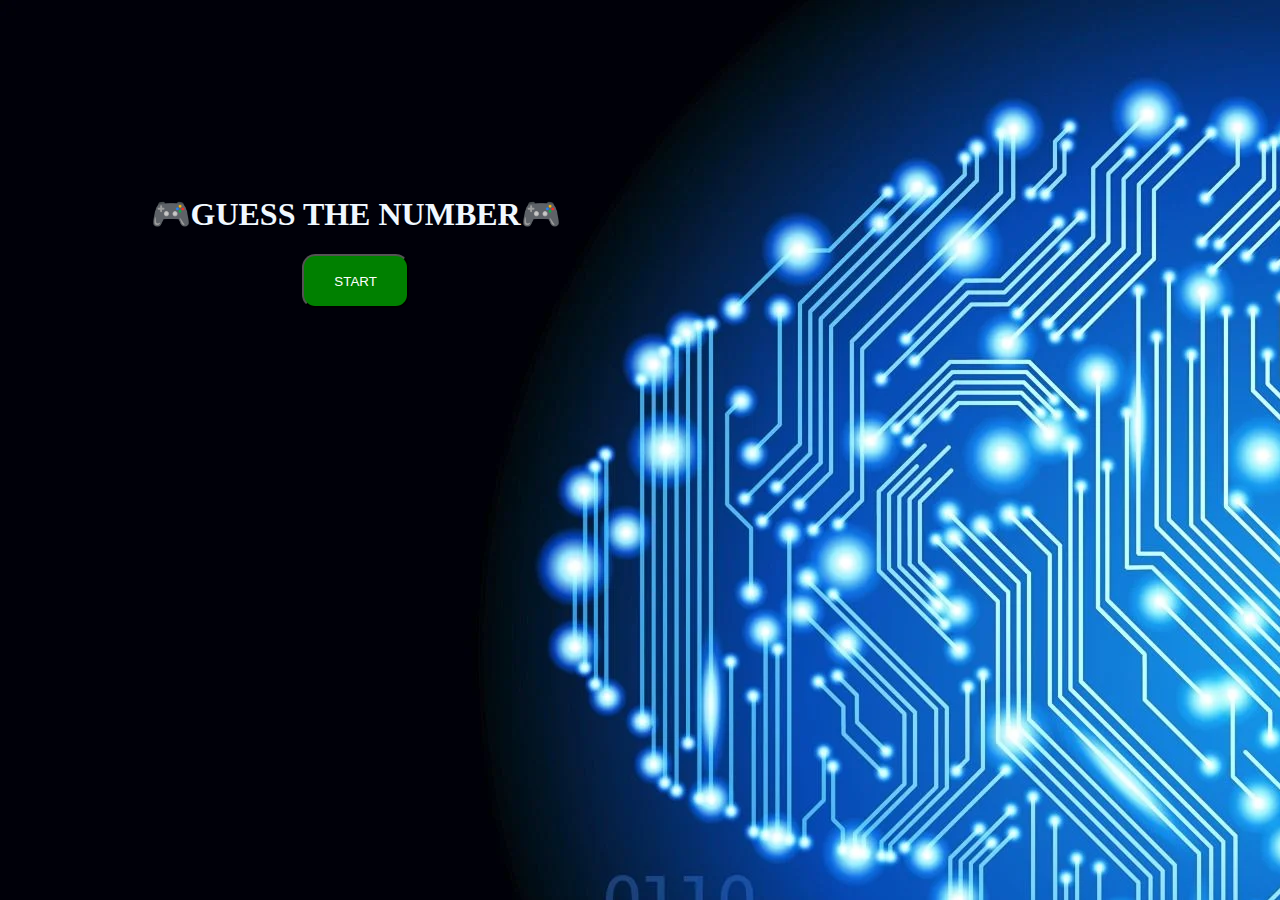
<file: index.html>
<!DOCTYPE html>
<html lang="en">
<head>
    <meta charset="UTF-8">
    <meta name="viewport" content="width=device-width, initial-scale=1.0">
    <title>Document</title>
    <link rel="stylesheet" href="style.css">
</head>
<body>
    <div class="cont">
    <h1>🎮GUESS THE NUMBER🎮</h1>
    <button onclick="page2()">START</button>
    </div>
    <script src="./app.js"></script>
</body>
</html>
</file>
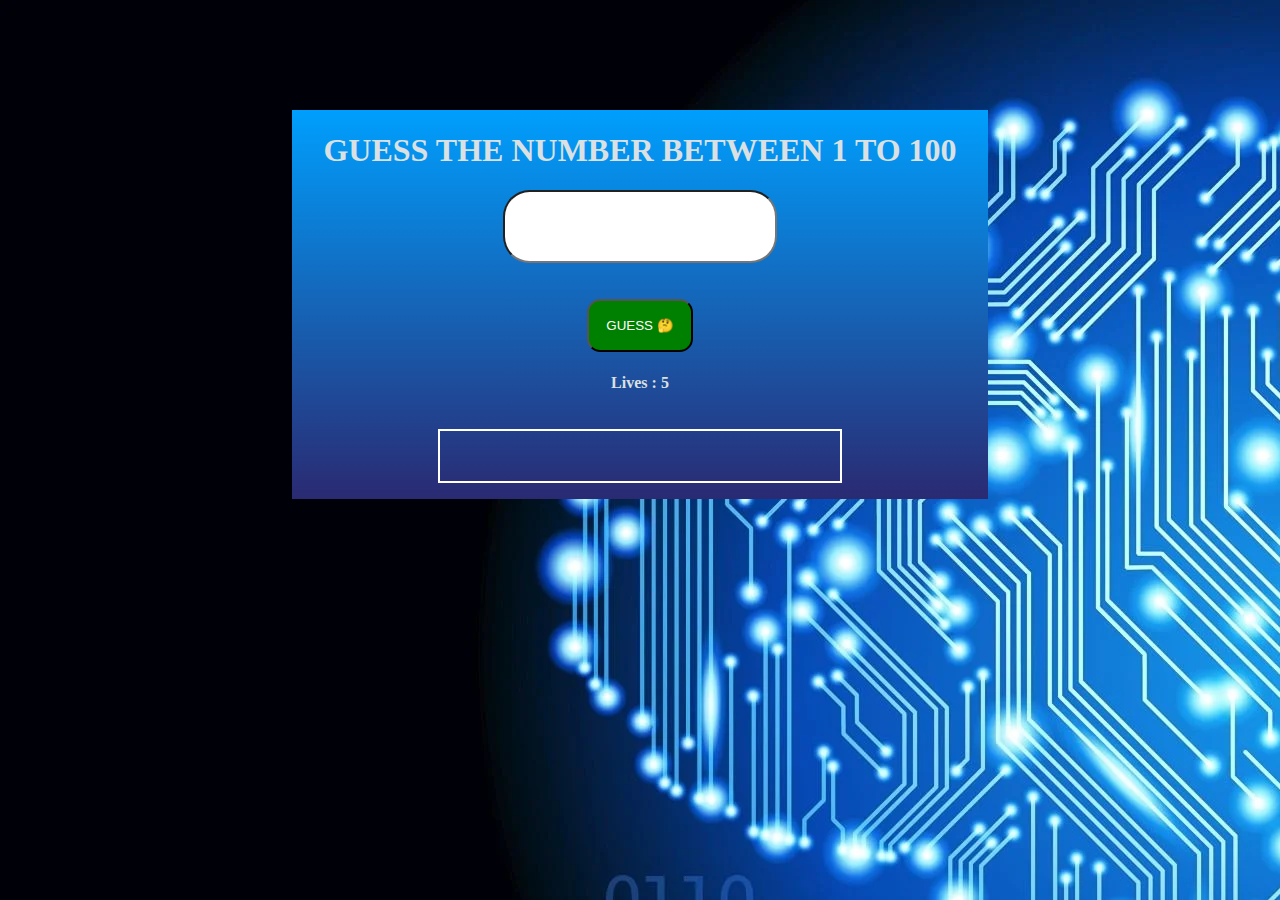
<file: game.html>
<!DOCTYPE html>
<html lang="en">
<head>
    <meta charset="UTF-8">
    <meta name="viewport" content="width=device-width, initial-scale=1.0">
    <title>Document</title>
    <link rel="stylesheet" href="style.css">
</head>
<body>
    <div class="cont2">
        <h1>GUESS THE NUMBER BETWEEN 1 TO 100</h1>
        <input type="text" id="txt"><br><br>
        <button id="sub" onclick="res()" >GUESS 🤔</button>
        <h4 id="liv" >Lives : 5</h4>
        <p id="mesg"></p>
    </div>

    <script src="./game.js"></script>
</body>
</html>
</file>
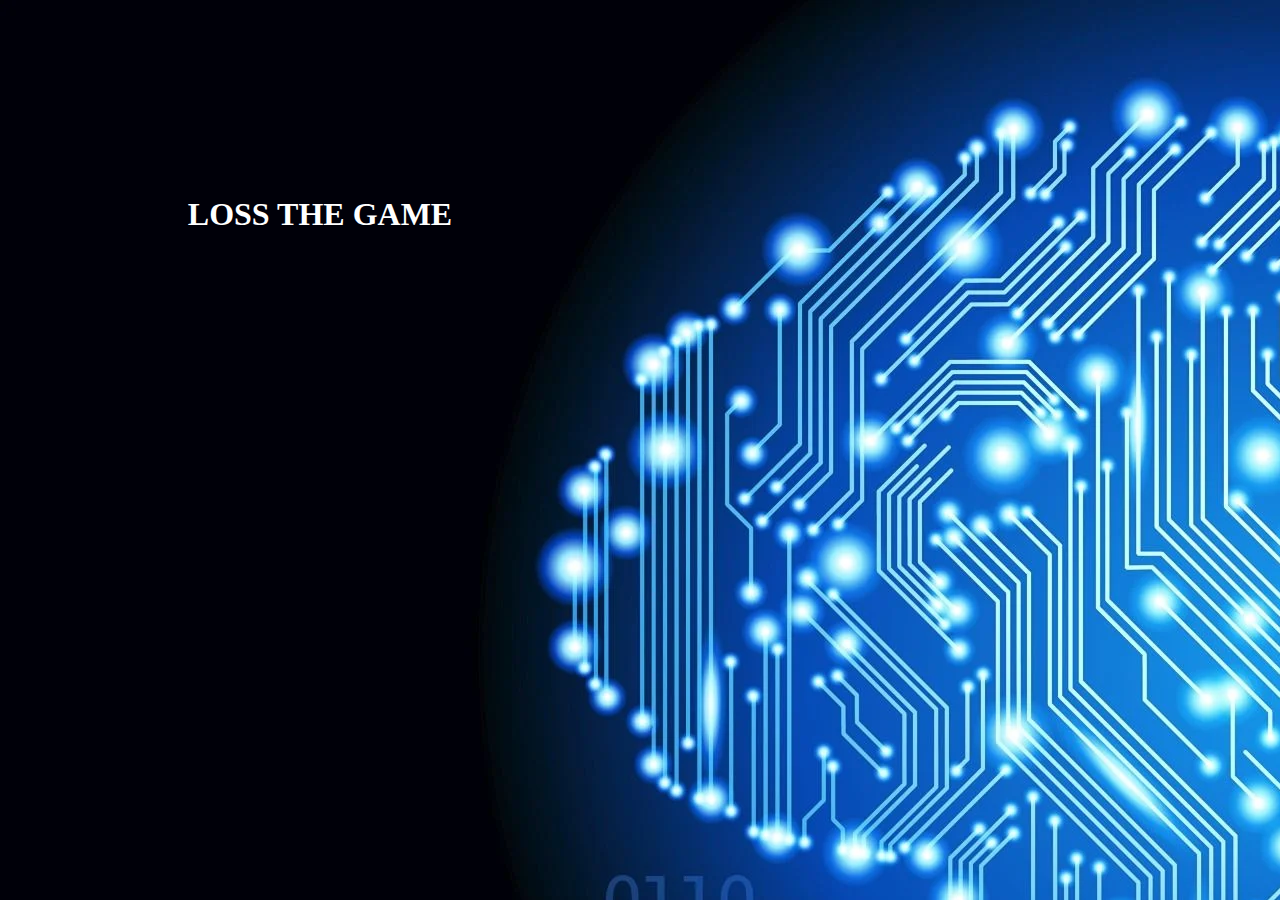
<file: loss.html>
<!DOCTYPE html>
<html lang="en">
<head>
    <meta charset="UTF-8">
    <link rel="stylesheet" href="style.css">
    <meta name="viewport" content="width=device-width, initial-scale=1.0">
    <title>Document</title>
</head>
<body>
    <div class="cont3">
        <h1 id="reslt">LOSS THE GAME</h1>
    </div>
</body>
</html>
</file>
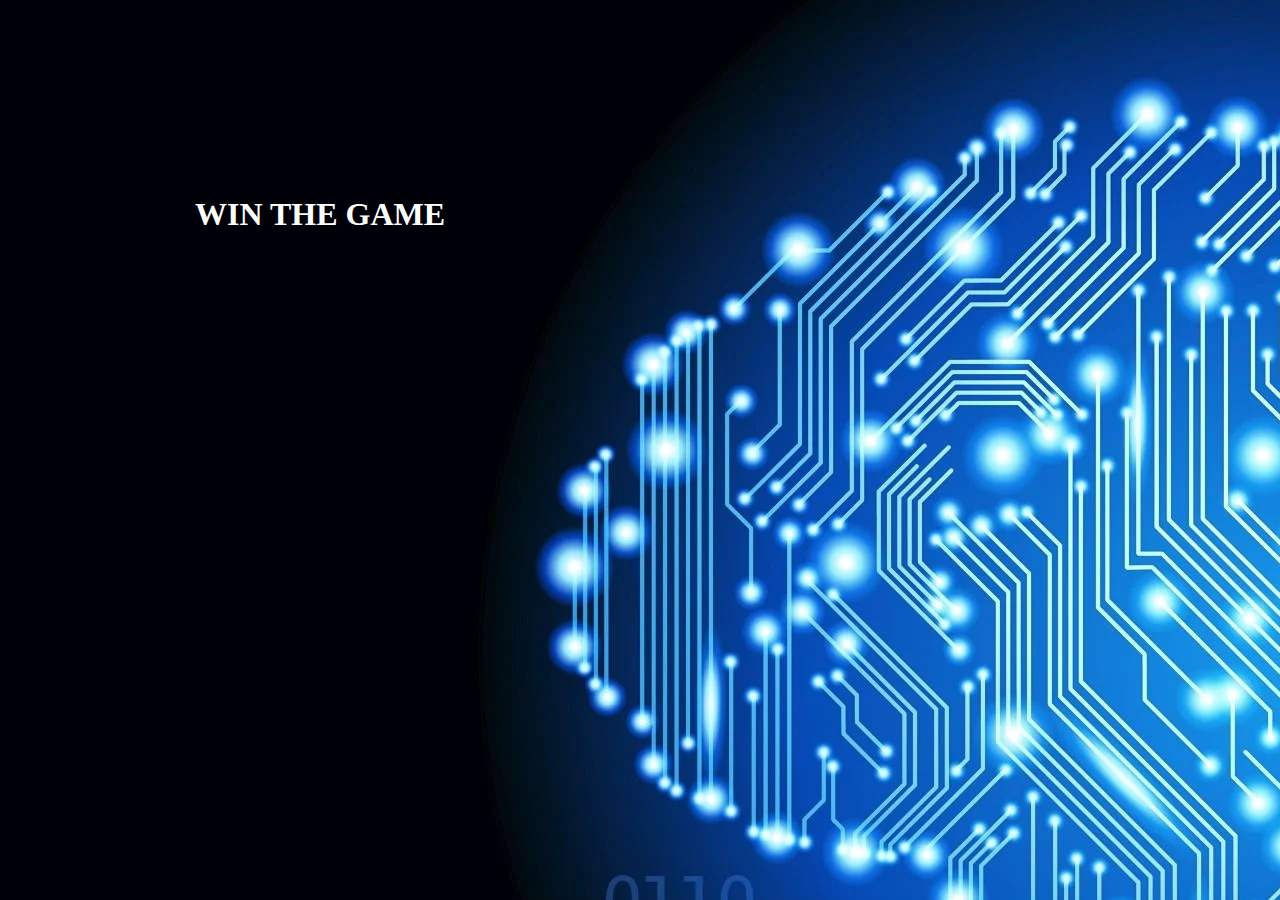
<file: win.html>
<!DOCTYPE html>
<html lang="en">
<head>
    <meta charset="UTF-8">
    <link rel="stylesheet" href="style.css">
    <meta name="viewport" content="width=device-width, initial-scale=1.0">
    <title>Document</title>
</head>
<body>
    <div class="cont3">
        <h1 id="reslt">WIN THE GAME</h1>
    </div>
</body>
</html>
</file>
<file: style.css>
body{
    background-image: url("./assets/1IM4p6.jpeg");
    display: flex;
    justify-content: center;
    align-items: center;
    padding-top: 8%;
   
}

.cont{
    display: flex;
    justify-content: center;
    align-items: center;
    flex-direction: column;
    padding-top: 5%;
    padding-right: 45%;
    color: aliceblue;
}
.cont1{
    display: flex;
    justify-content: center;
    align-items: center;
    flex-direction: column;
    padding-top: 13%;
    color: aliceblue;
    
    
}

.cont2{
    display: flex;
    justify-content: center;
    align-items: center;
    flex-direction: column;
    width: 55%;
    color: rgb(219, 224, 226);
    background-image: linear-gradient(#009FFD,#2A2A72);
    
}
button{

    width: 8em;
    height: 4em;
    background-color: green;
    color: white;
    border-radius: 1em;
}

input{
    width: 20em;
    height: 5em;
    border-radius: 2em;
    background-color: rgb(255, 255, 255);
    text-align: center;
}

p{
    display: flex;
    justify-content: center;
    align-items: center;
    border: 2px solid rgb(255, 255, 255);
     width: 400px; 
     height: 50px;
}

#reslt{

    color: white;
    padding-top: 2em;
    padding-right: 20em;
    
}
</file>
